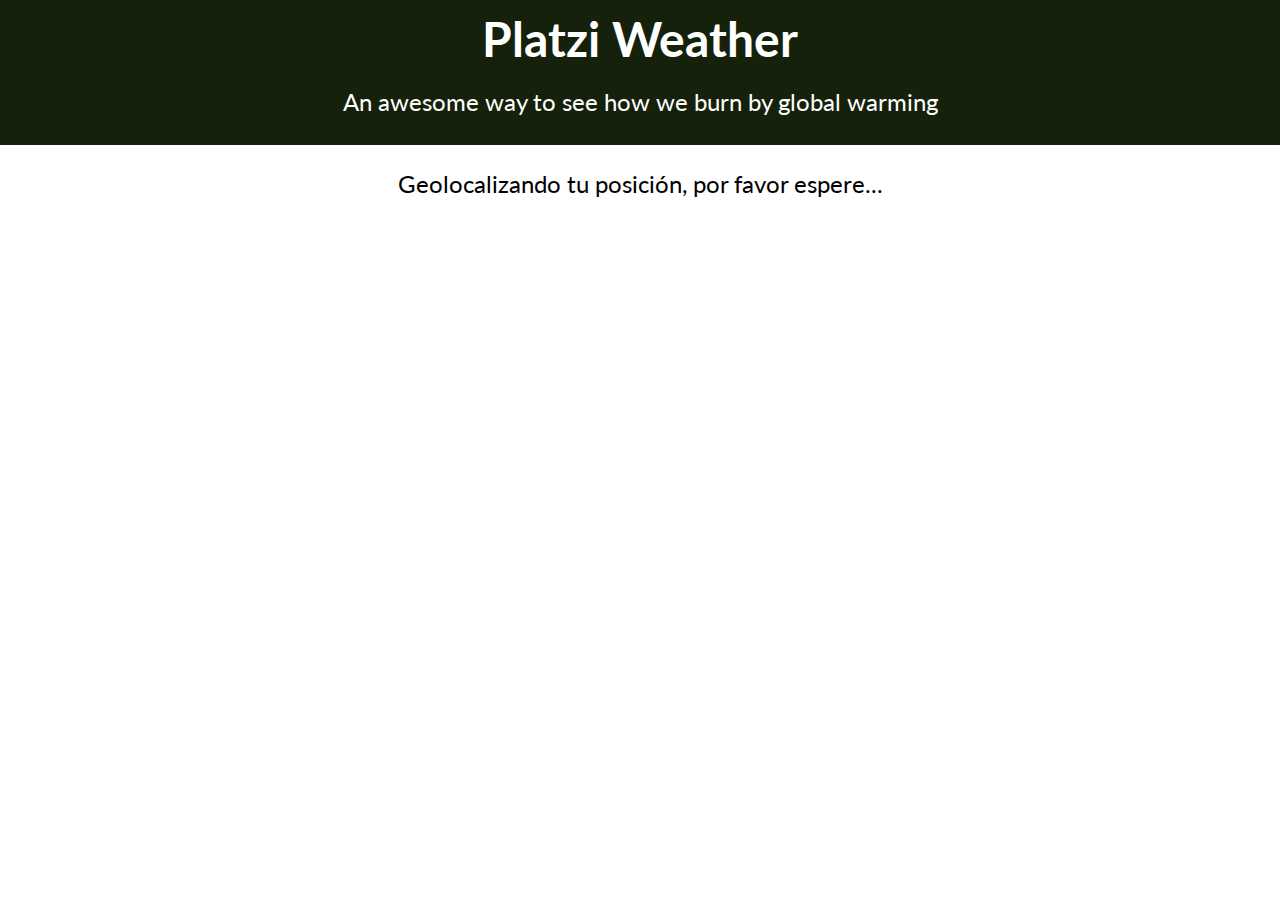
<file: Desarrollo web desde cero/Class5/index.html>
<!DOCTYPE html>
<html lang="en">
<head>
<meta charset="UTF-8">
<title>Platzi Weather</title>
<link rel="stylesheet" href="css/style.css">
<link href='http://fonts.googleapis.com/css?family=Lato' rel='stylesheet' type='text/css'>
</head>
<body>
<header class="main-header">
<h1>Platzi Weather</h1>
<h2>An awesome way to see how we burn by global warming</h2>
</header>
<div class="loader">Geolocalizando tu posición, por favor espere...</div>
<main class="cards-group">
<template id="template--city">
<div class="card">
<header class="card__header">
<h3 data-city class="card__title"></h3>
<h4 data-time class="card__time"></h4>
</header>
<div class="card__info">
<img data-icon src="" alt="" class="card__image">
<span data-temp="max" class="card__maxt"></span>
<span data-temp="min" class="card__mint"></span>
<span data-temp="current" class="card__temp"></span>
</div>
</div>
</template>
</main>
<script src="//ajax.googleapis.com/ajax/libs/jquery/1.11.2/jquery.min.js"></script>
<script src="js/index.js"></script>
</body>
</html>
</file>
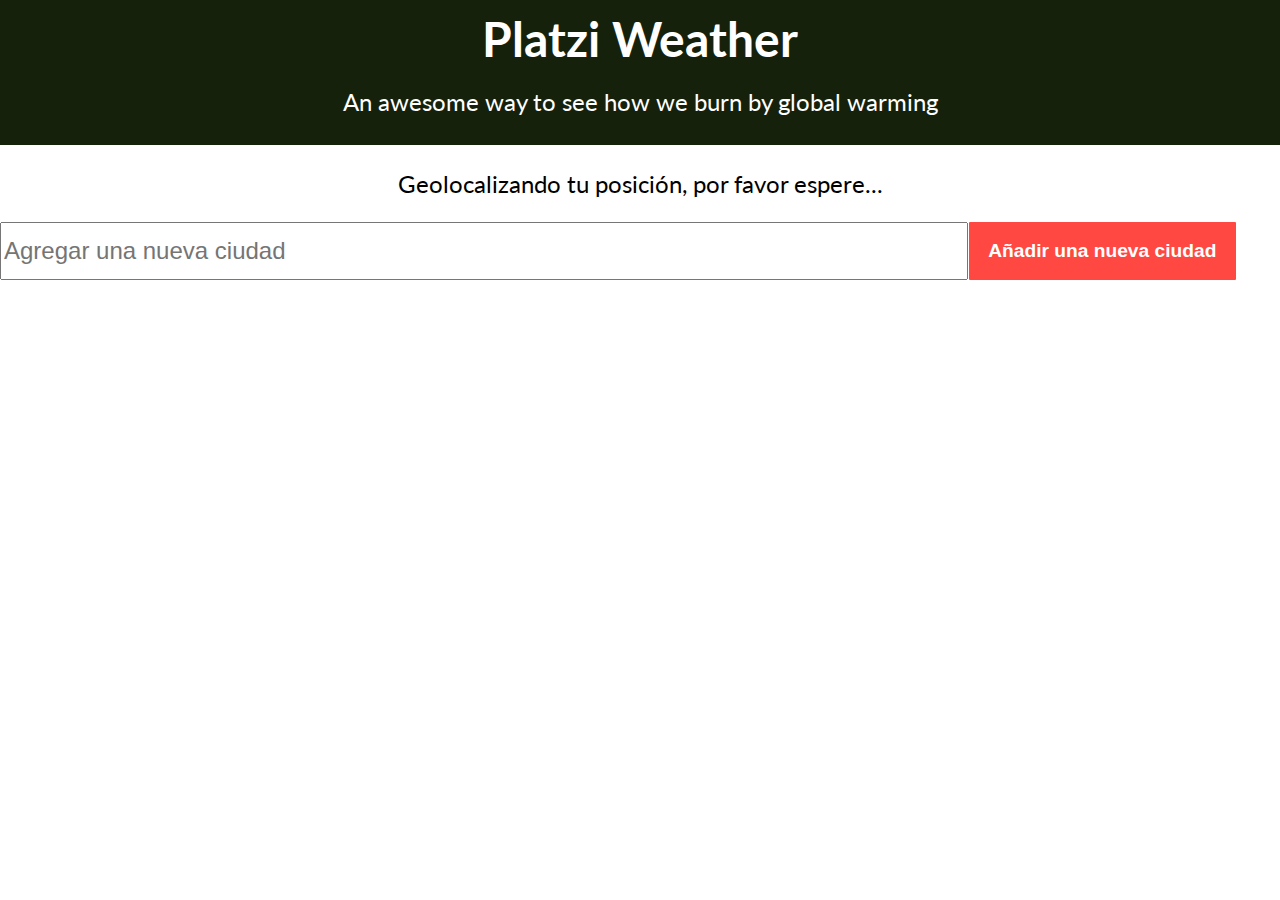
<file: Desarrollo web desde cero/Class6/index.html>
<!DOCTYPE html>
<html lang="en">
	<head>
		<meta charset="UTF-8">
		<title>Platzi Weather</title>
		<link rel="stylesheet" href="css/style.css">
		<link href='http://fonts.googleapis.com/css?family=Lato' rel='stylesheet' type='text/css'>
	</head>
	<body>
		<header class="main-header">
			<h1>Platzi Weather</h1>
			<h2>An awesome way to see how we burn by global warming</h2>
		</header>
		<div class="loader">Geolocalizando tu posición, por favor espere...</div>

		<form action="" class="search">

			<input type="text" data-input="cityAdd" class="search__text" placeholder="Agregar una nueva ciudad" />
			<input type="submit" data-button="add" class="search_btn btn" value="Añadir una nueva ciudad"/>
			

		</form>

		<main class="cards-group">
			<template id="template--city">
				<div class="card">
					<header class="card__header">
						<h3 data-city class="card__title"></h3>
						<h4 data-time class="card__time"></h4>
					</header>
					<div class="card__info">
						<img data-icon src="" alt="" class="card__image">
						<span data-temp="max" class="card__maxt"></span>
						<span data-temp="min" class="card__mint"></span>
						<span data-temp="current" class="card__temp"></span>
					</div>
				</div>
			</template>
		</main>
		<script src="//ajax.googleapis.com/ajax/libs/jquery/1.11.2/jquery.min.js"></script>
		<script src="js/index.js"></script>
	</body>
</html>
</file>
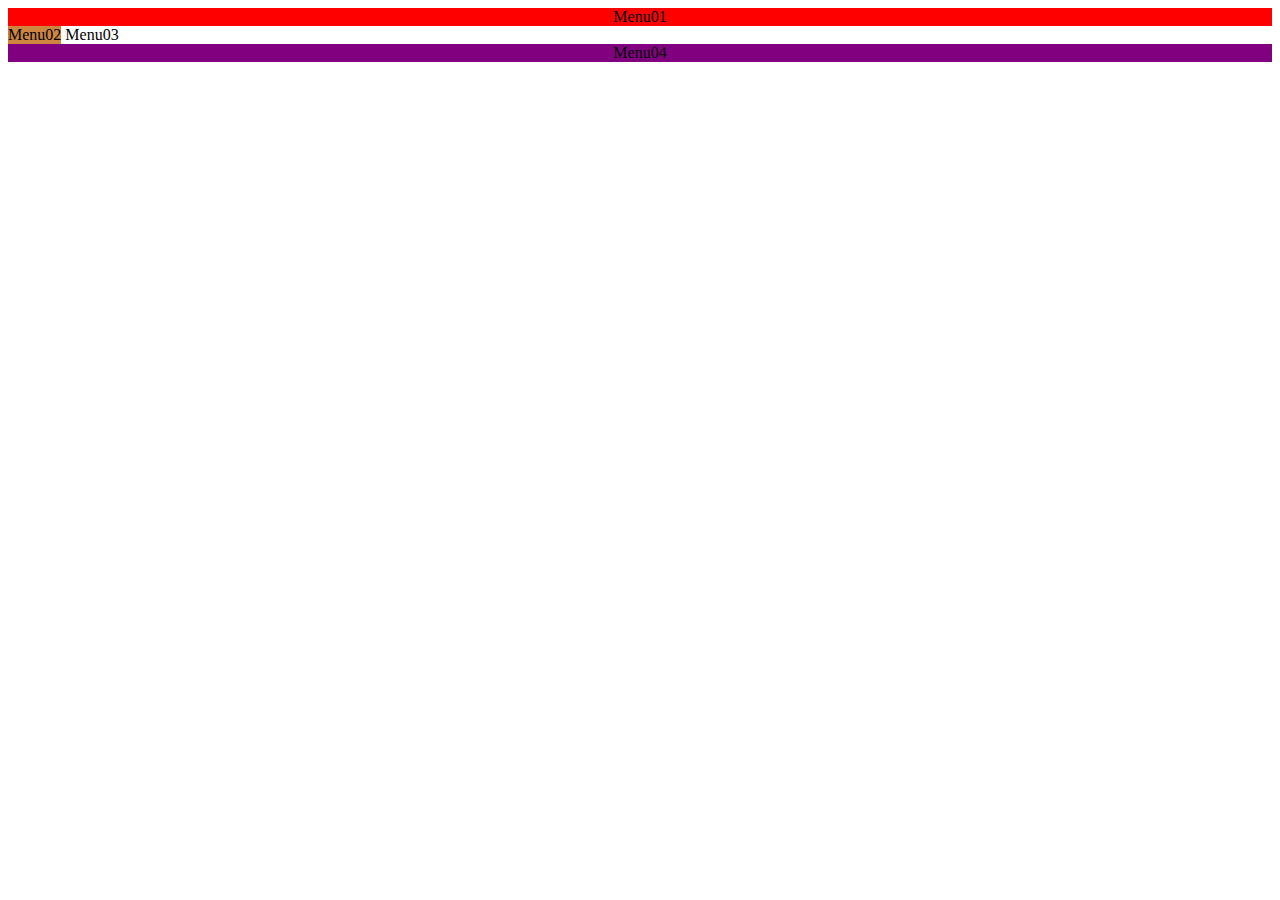
<file: Desarrollo web desde cero/Files/last-child.html>
<!DOCTYPE html>
<html lang="en">
<head>
<meta charset="UTF-8">
<title>Document</title>
<link rel="stylesheet" href="last-child.css">
</head>
<body>
<ul>
<li>Menu01</li>
<li>Menu02</li>
<li>Menu03</li>
<li>Menu04</li>
</ul>
</body>
</html>
</file>
<file: Desarrollo web desde cero/Class5/css/style.css>
html {
    font-size: 150%;
}
body {
    font-family: 'Lato', serif;
    padding:0;
    margin:0;
}

/*
* Reiniciamos el estilo de los botones para iOS
*/
button,
html input[type="button"],
input[type="reset"],
input[type="submit"] {
    -webkit-appearance: none;
}
/*
* Botones
*/
.btn {
    display : inline-block;
    line-height : 1;
    color : white;
    text-align : center;
    vertical-align : middle;
    font-size: .8rem;
    white-space:nowrap;
    background-color : #ff4842;
    border : none;
    font-weight: bold;
    cursor : pointer;
    margin: 0;
    margin-left: 1px;
    padding: 1em;
    border-radius: 1px;
}

    /**
    * Nadie quiere un botón con texto subrayado cuando
    * hacemos hover.
    */

    .btn:hover {
        text-decoration : none;
    }
    .btn:active,
    .btn:focus{
        outline:none;
    }
/*
* Header Styles
*/
.main-header {
    text-align: center;
    background-color: #16210b;
    color: white;
    padding: .4em;
}

    .main-header h1 {
        margin: 0;
    }
    .main-header h2 {
        font-size: 1rem;
        font-weight: normal;
    }


/*
* Módulo .search
*/
.search {
    display: -webkit-box;
    display: -webkit-flex;
    display: -moz-flex;
    display: -ms-flexbox;
    display: flex;
    padding: 0;
    font-size: 3rem;
}

    .search__text {
        width: 75%;
        font-size: 1rem;
    }


/*
* Estilizamos el módulo de las cards, cada resumen de tiempo de
* las ciudades
*/
.card {
    position: relative;
    height: 30vh;
    width: 100vw;
    background-color: #eaeaea;
    background-size: cover;
    background-position:center;
    color: white;
    text-shadow: 0 0 3px black;
    font-family: 'Lato', cursive;
    padding: 1.5em;
    margin-bottom: .5em;
    -webkit-box-sizing: border-box;
    -moz-box-sizing: border-box;
    -ms-box-sizing: border-box;
    box-sizing: border-box;

}

    .card__title {
        margin:0;
        text-align: center;
    }
    .card__time {
        font-size:.7rem;
        text-align: center;
        margin: 0;
    }

    .card__time::after, .card__time::before {
        content: " - ";
    }

    .card__info {
        position: absolute;
        bottom: .4em;
        left:.4em;
        font-size: .7rem;
        text-align: center;
    }
        .card__image {
          display: block;
        }
        .card__maxt {
          color: #37b948;
          text-shadow: none;
        }
          .card__maxt::before {
              content: "max: ";
          }
          .card__maxt::after {
            content: "ºC"
          }
        .card__mint{
          color: #bc2929;
          text-shadow: none;
        }
          .card__mint::before {
              content: "min: ";
          }
          .card__mint::after {
            content: "ºC"
          }
        .card__temp {
            display: block;
            font-size: 3rem;
            line-height: 1;
        }
          .card__temp::after {
            content: " ºC";
            font-size: 2rem;
          }


    /*
    * Añadimos modificaciones para los posibles diferentes
    * fondos de ciudades
    */
    .card--valencia {
        background-image:url(../img/valencia.jpg);
    }

    .card--mountainview {
        background-image:url(../img/mv.jpg);
    }

/*
 * Loader
 */
 .loader {
   text-align: center;
   padding: 1em;
 }
</file>
<file: Desarrollo web desde cero/Class6/css/style.css>
html {
    font-size: 150%;
}
body {
    font-family: 'Lato', serif;
    padding:0;
    margin:0;
}

/*
* Reiniciamos el estilo de los botones para iOS
*/
button,
html input[type="button"],
input[type="reset"],
input[type="submit"] {
    -webkit-appearance: none;
}
/*
* Botones
*/
.btn {
    display : inline-block;
    line-height : 1;
    color : white;
    text-align : center;
    vertical-align : middle;
    font-size: .8rem;
    white-space:nowrap;
    background-color : #ff4842;
    border : none;
    font-weight: bold;
    cursor : pointer;
    margin: 0;
    margin-left: 1px;
    padding: 1em;
    border-radius: 1px;
}

    /**
    * Nadie quiere un botón con texto subrayado cuando
    * hacemos hover.
    */

    .btn:hover {
        text-decoration : none;
    }
    .btn:active,
    .btn:focus{
        outline:none;
    }
/*
* Header Styles
*/
.main-header {
    text-align: center;
    background-color: #16210b;
    color: white;
    padding: .4em;
}

    .main-header h1 {
        margin: 0;
    }
    .main-header h2 {
        font-size: 1rem;
        font-weight: normal;
    }


/*
* Módulo .search
*/
.search {
    display: -webkit-box;
    display: -webkit-flex;
    display: -moz-flex;
    display: -ms-flexbox;
    display: flex;
    padding: 0;
    font-size: 3rem;
}

    .search__text {
        width: 75%;
        font-size: 1rem;
    }


/*
* Estilizamos el módulo de las cards, cada resumen de tiempo de
* las ciudades
*/
.card {
    position: relative;
    height: 30vh;
    width: 100vw;
    background-color: #eaeaea;
    background-size: cover;
    background-position:center;
    color: white;
    text-shadow: 0 0 3px black;
    font-family: 'Lato', cursive;
    padding: 1.5em;
    margin-bottom: .5em;
    -webkit-box-sizing: border-box;
    -moz-box-sizing: border-box;
    -ms-box-sizing: border-box;
    box-sizing: border-box;

}

    .card__title {
        margin:0;
        text-align: center;
    }
    .card__time {
        font-size:.7rem;
        text-align: center;
        margin: 0;
    }

    .card__time::after, .card__time::before {
        content: " - ";
    }

    .card__info {
        position: absolute;
        bottom: .4em;
        left:.4em;
        font-size: .7rem;
        text-align: center;
    }
        .card__image {
          display: block;
        }
        .card__maxt {
          color: #37b948;
          text-shadow: none;
        }
          .card__maxt::before {
              content: "max: ";
          }
          .card__maxt::after {
            content: "ºC"
          }
        .card__mint{
          color: #bc2929;
          text-shadow: none;
        }
          .card__mint::before {
              content: "min: ";
          }
          .card__mint::after {
            content: "ºC"
          }
        .card__temp {
            display: block;
            font-size: 3rem;
            line-height: 1;
        }
          .card__temp::after {
            content: " ºC";
            font-size: 2rem;
          }


    /*
    * Añadimos modificaciones para los posibles diferentes
    * fondos de ciudades
    */
    .card--valencia {
        background-image:url(../img/valencia.jpg);
    }

    .card--mountainview {
        background-image:url(../img/mv.jpg);
    }

/*
 * Loader
 */
 .loader {
   text-align: center;
   padding: 1em;
 }
</file>
<file: Desarrollo web desde cero/Files/last-child.css>
ul {
    margin: 0;
    padding: 0;
}
li {
    display: inline-block;
    text-align: center;
}
    li:first-child {
        background-color:red;
        width: 100%;
    }

    li:last-child {
        background-color:purple;
        width: 100%;
    }
    li:nth-child(2) {
        background-color: peru;
    }
</file>
